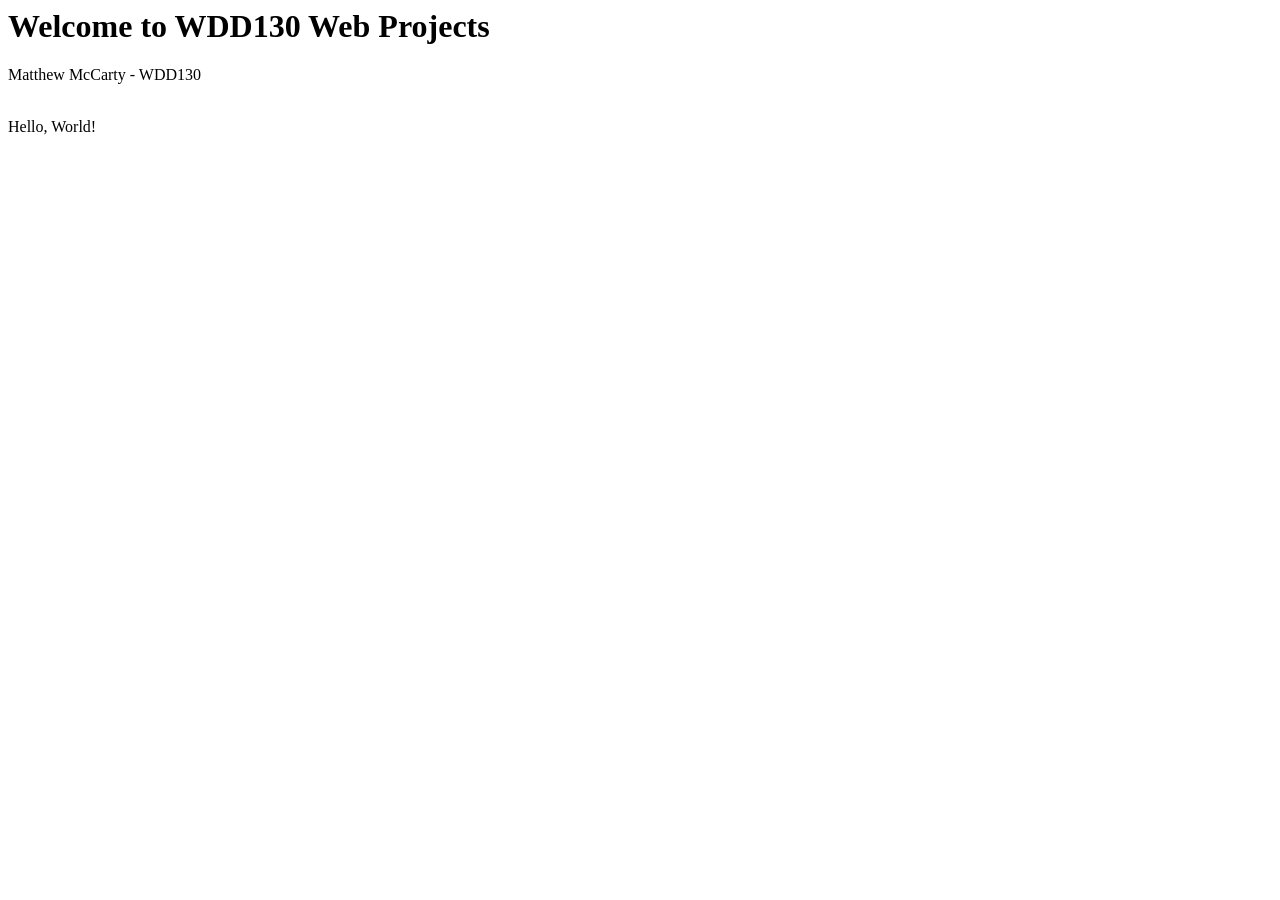
<file: index.html>
<WDD130 Home Page html>
<html lang="en">
<head>
    <meta charset="UTF-8">
    <meta name="viewport" content="width=device-width, initial-scale=1.0">
    <title>Document</title>
</head>

<body>

</body>
<body>
    <h1>Welcome to WDD130 Web Projects</h1>
</nav>
<p>Matthew McCarty - WDD130</p>
<br>Hello, World!<br>
</body>
</html>
</file>
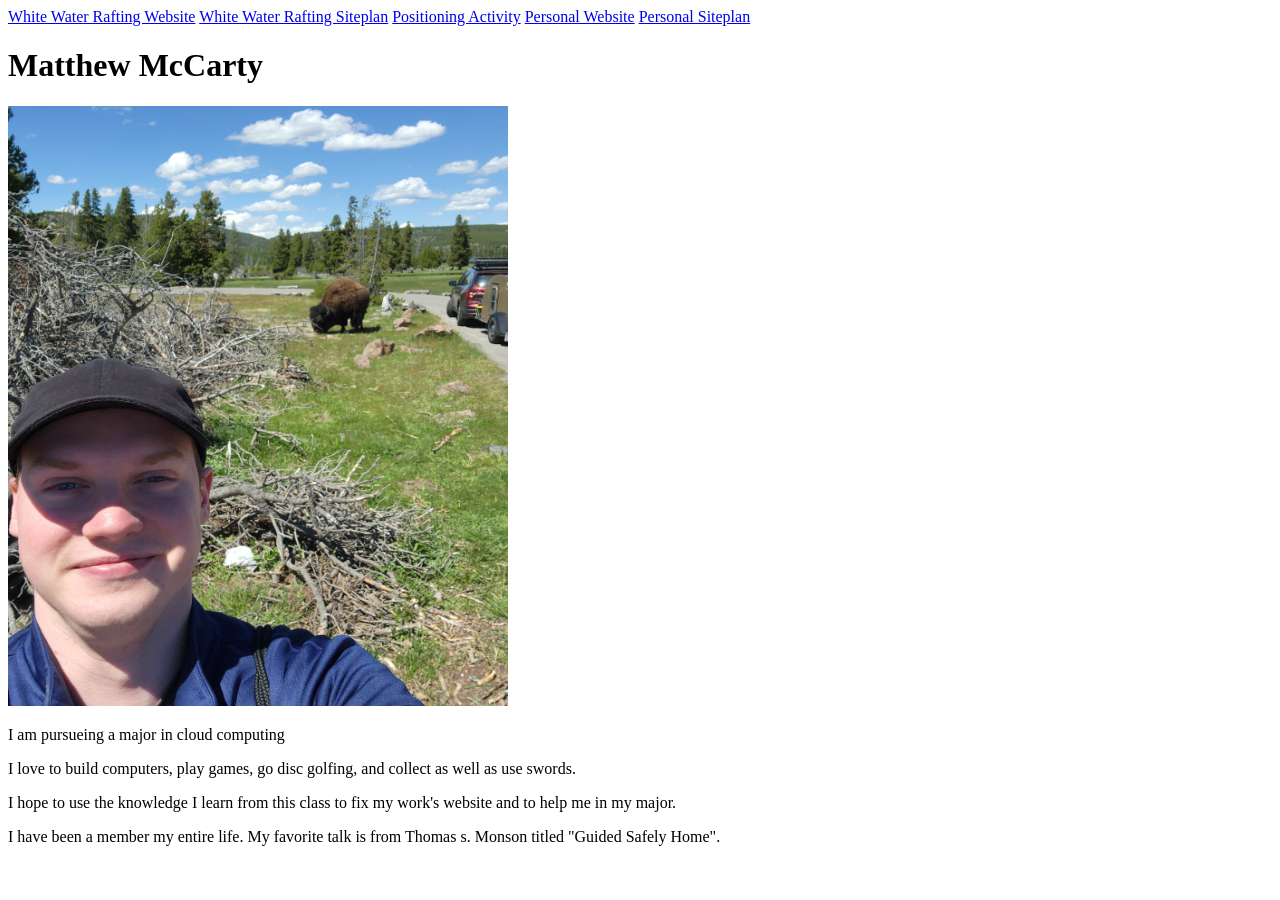
<file: about me/index.html>
<!DOCTYPE html>

<html>
    <head></head>
        <title>WDD  |  Home</title>
    <body>
        <nav>
            <a href="wwr/index.html">White Water Rafting Website</a>
            <a href="wwr/site-plan-rafting.html">White Water Rafting Siteplan</a>
            <a href="positioning.html">Positioning Activity</a>
            <a href="#">Personal Website</a>
            <a href="#">Personal Siteplan</a>
        </nav>     
        <h1>Matthew McCarty</h1>
<img src="profile_pic.jpg" alt="Image of me" width = "500" height = "600">
        <p>I am pursueing a major in cloud computing</p>
        <p>I love to build computers, play games, go disc golfing, and collect as well as use swords.</p>
        <p>I hope to use the knowledge I learn from this class to fix my work's website and to help me in my major.
        <p>I have been a member my entire life. My favorite talk is from Thomas s. Monson titled "Guided Safely Home".</p>
                
    </body>
</html>
</file>
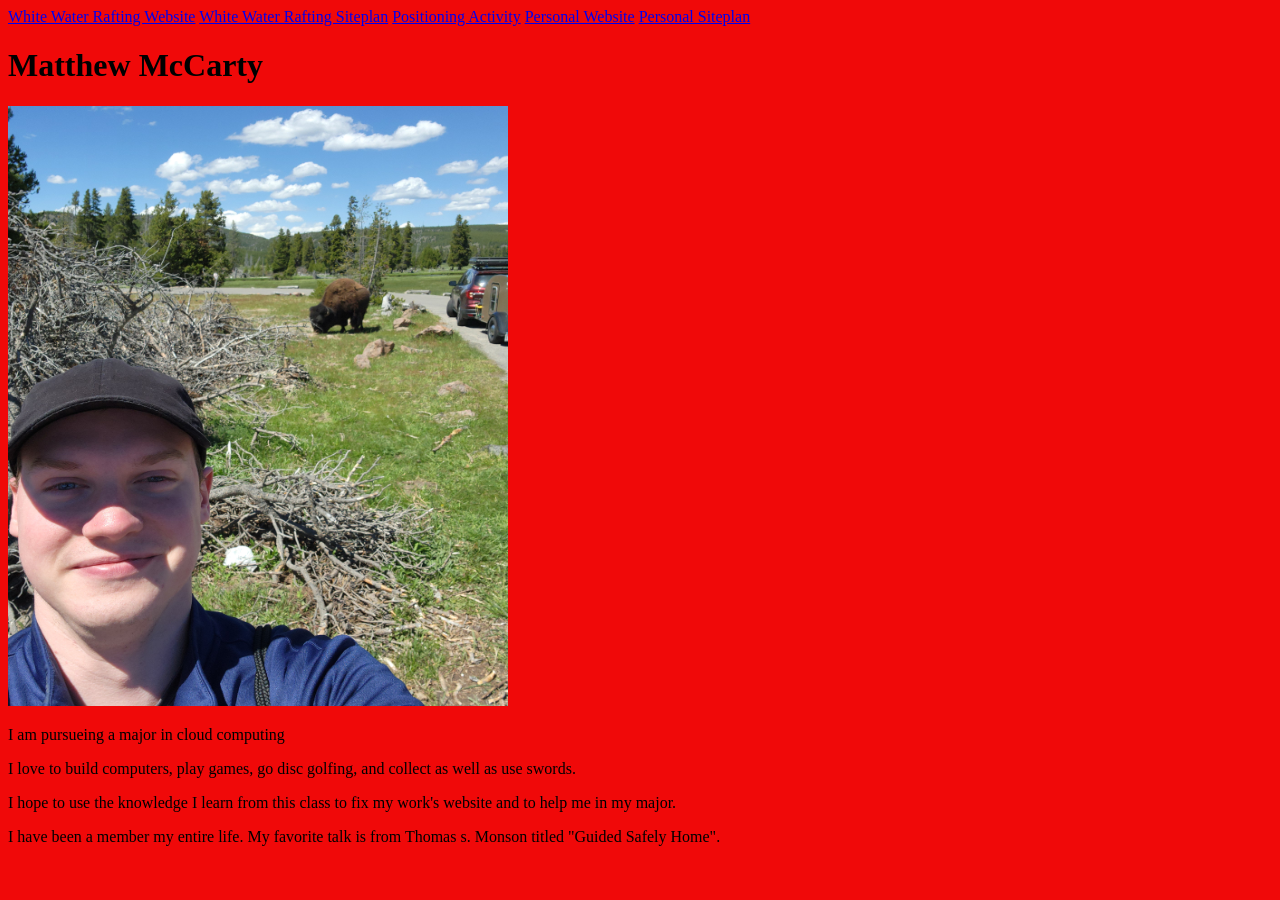
<file: aboutme/index.html>
<!DOCTYPE html>

<html>
    <head></head>
        <title>WDD  |  Home</title>

        <body style="background-color:rgb(240, 9, 9);">
    <body>
        <nav>
            <a href="wwr/index.html">White Water Rafting Website</a>
            <a href="wwr/site-plan-rafting.html">White Water Rafting Siteplan</a>
            <a href="positioning.html">Positioning Activity</a>
            <a href="#">Personal Website</a>
            <a href="#">Personal Siteplan</a>
        </nav>     
        <h1>Matthew McCarty</h1>
<img src="profile_pic.jpg" alt="Image of me" width = "500" height = "600">
        <p>I am pursueing a major in cloud computing</p>
        <p>I love to build computers, play games, go disc golfing, and collect as well as use swords.</p>
        <p>I hope to use the knowledge I learn from this class to fix my work's website and to help me in my major.
        <p>I have been a member my entire life. My favorite talk is from Thomas s. Monson titled "Guided Safely Home".</p>
                
    </body>
</html>
</file>
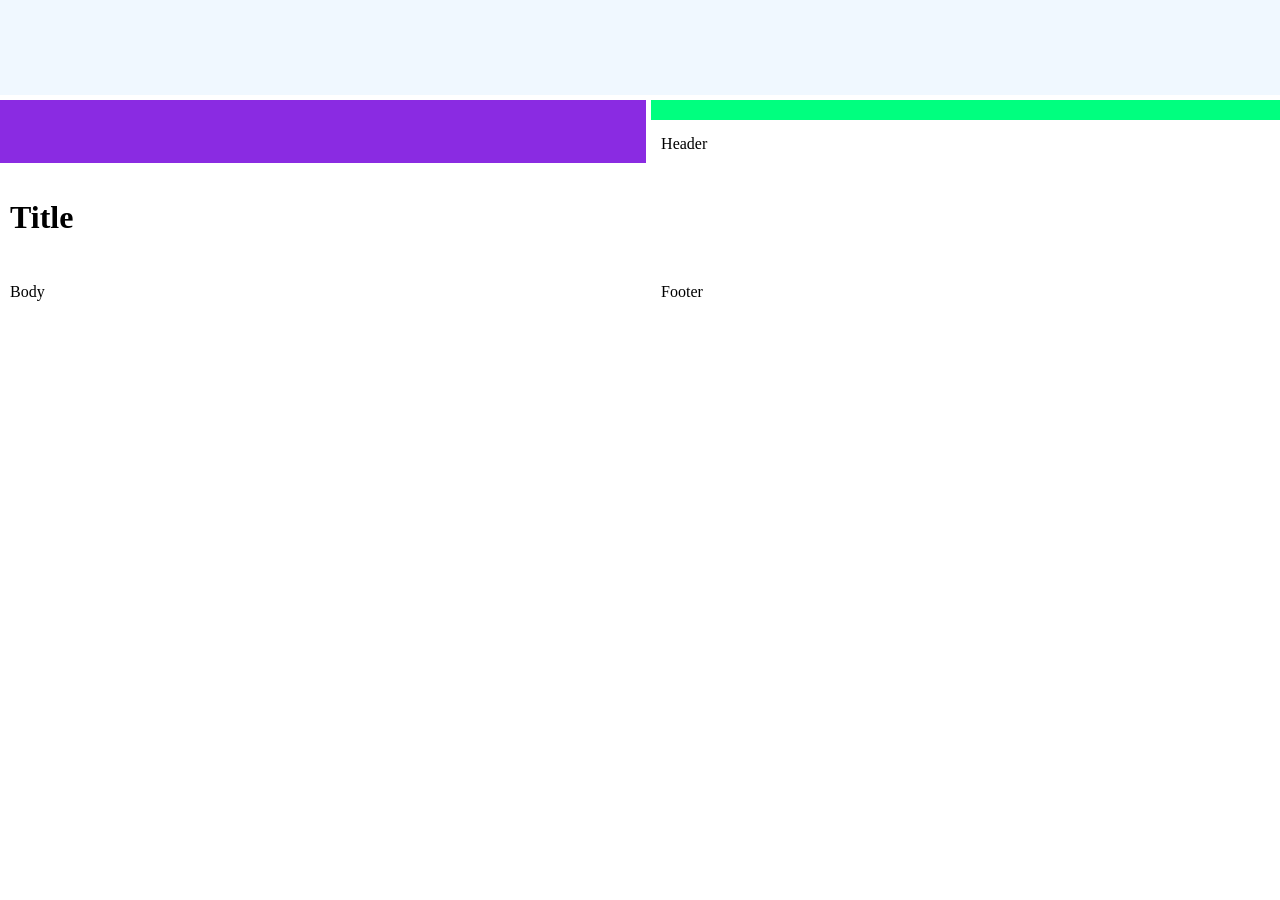
<file: week3/wireframe/index.html>
<!DOCTYPE html>
<html lang="en">
    <head>
        <meta charset="UTF-8">
        <meta name="viewport" content="width=device-width, initial-scale=1.0">
        <title>Document</title>
        <link rel="stylesheet" href="style.css">
    </head>
    <body>
        <header>Header</header>
        <div class="header"></div>
        <div class="image"></div>
        <div class="title"></div>
            <h1>Title</h1>
        <div class="table-of-contents"></div>
        <main>Body</main>
        <footer>Footer<footer>
    </body>
</html>
</file>
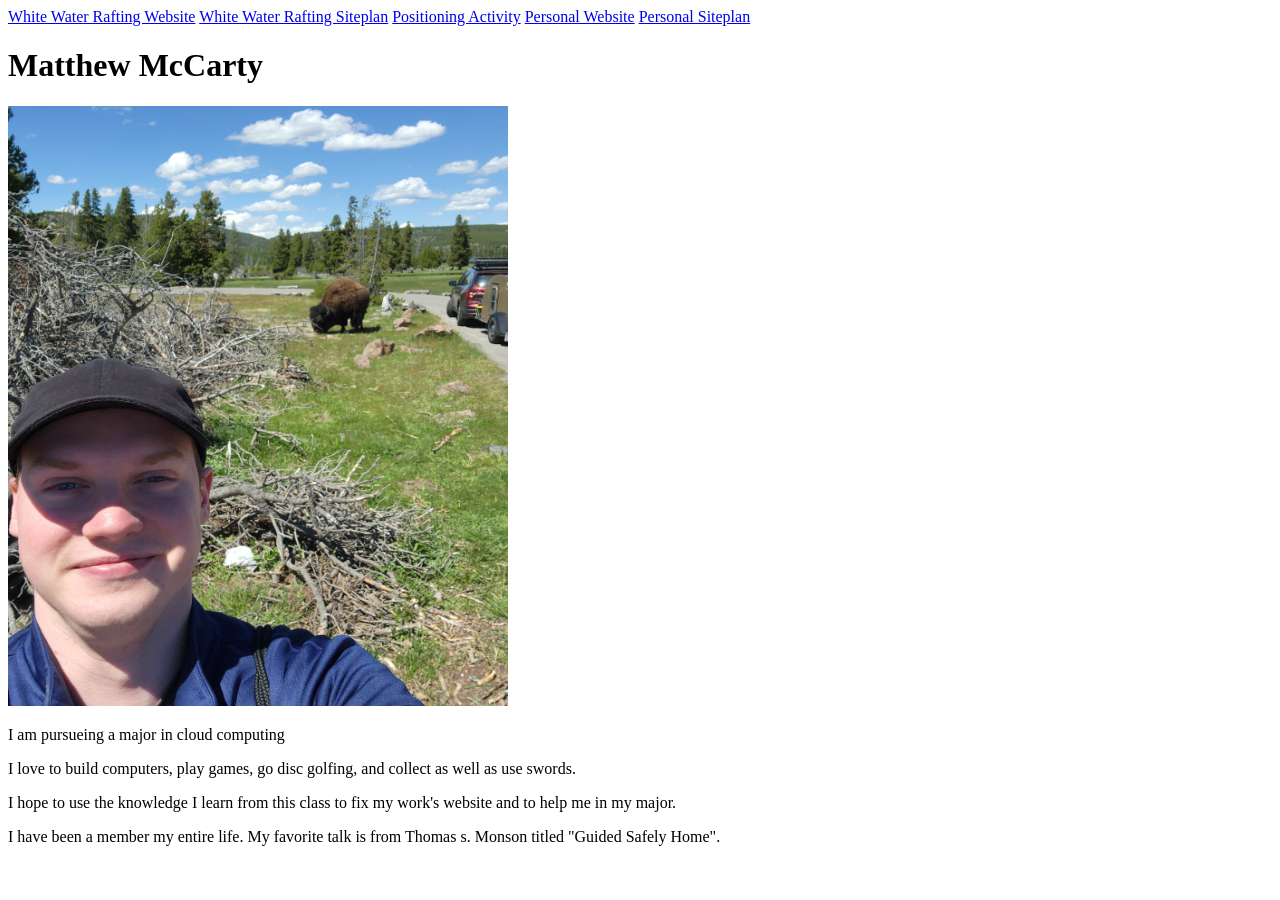
<file: wdd130/wwr/aboutme/index.html>
<!DOCTYPE html>

<html>
    <head></head>
        <title>WDD  |  Home</title>
    <body>
        <nav>
            <a href="wwr/index.html">White Water Rafting Website</a>
            <a href="wwr/site-plan-rafting.html">White Water Rafting Siteplan</a>
            <a href="positioning.html">Positioning Activity</a>
            <a href="#">Personal Website</a>
            <a href="#">Personal Siteplan</a>
        </nav>     
        <h1>Matthew McCarty</h1>
<img src="profile_pic.jpg" alt="Image of me" width = "500" height = "600">
        <p>I am pursueing a major in cloud computing</p>
        <p>I love to build computers, play games, go disc golfing, and collect as well as use swords.</p>
        <p>I hope to use the knowledge I learn from this class to fix my work's website and to help me in my major.
        <p>I have been a member my entire life. My favorite talk is from Thomas s. Monson titled "Guided Safely Home".</p>
                
    </body>
</html>
</file>
<file: week3/wireframe/style.css>
body {
    margin: 0;
    display: grid;
    grid-template-columns: 2;
    grid-template-rows: 5;
    gap: 5px
}

body > * {
    padding: 10px;
}

.header {
    width: 100%;
    background-color: aliceblue;
    height: 75px;
    grid-row: 1;
    grid-column: 1 / span 2;
}

.body {
    width: 100%;
    height: 250px;
    background-color: forestgreen;
    grid-row: 4;
    grid-column: 1 / span 2;
}

.footer {
    width: 100%;
    height: 100px;
    background-color: lightgrey;
    grid-row: 4;
    grid-column: 1 / span 2;
}

.image {
    background-color: blueviolet;
    grid-row: 2 / span 2;
    grid-column: 1;
}

.title {
    background-color: springgreen;
    grid-row: 2;
    grid-column: 2;
}

.table-of-contonts {
    background-color: pink;
    grid-row: 3;
    grid-column: 2;
}
</file>
